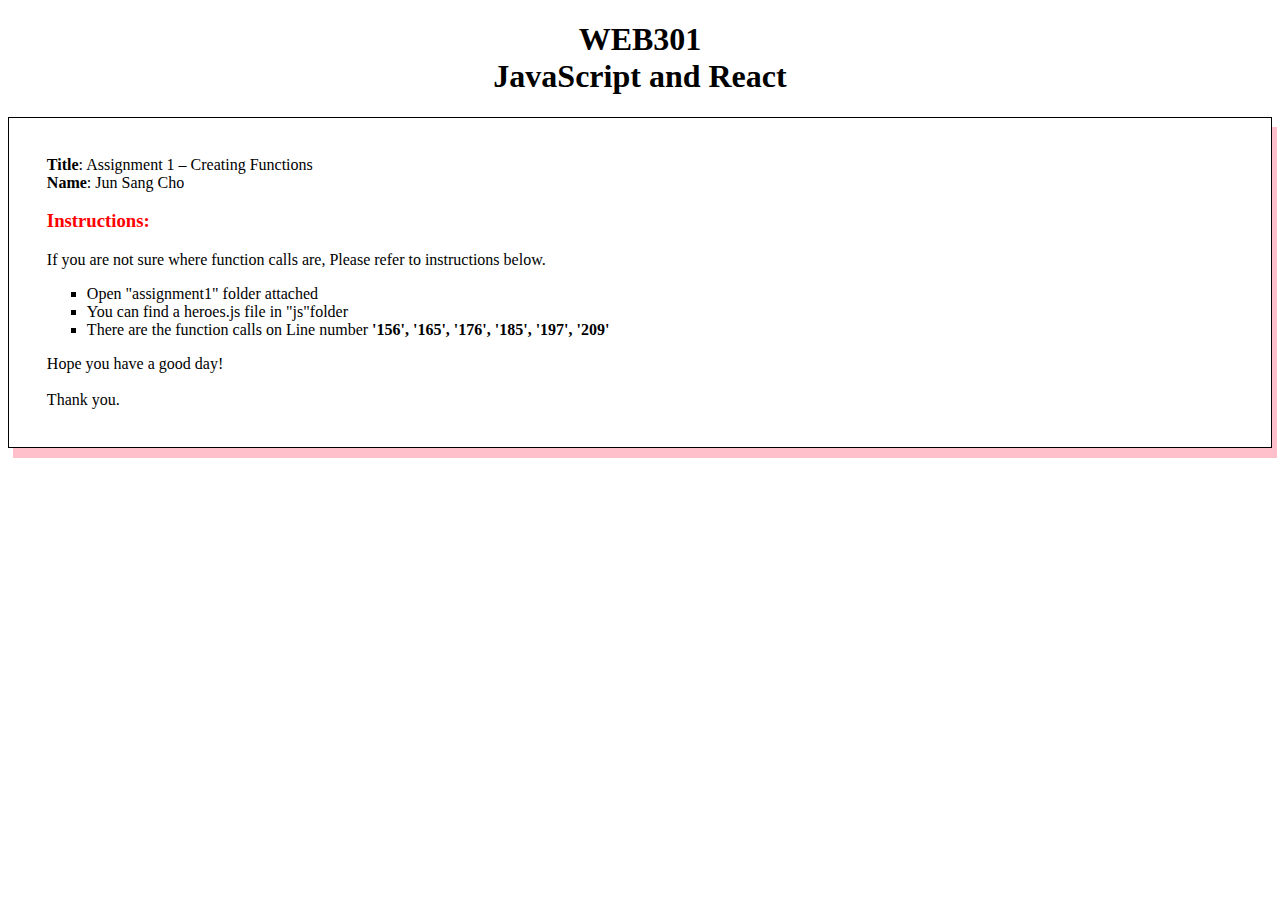
<file: assignment1/index.html>
<!DOCTYPE html>
<html lang="en">
  <head>
    <meta charset="UTF-8" />
    <meta http-equiv="X-UA-Compatible" content="IE=edge" />
    <meta name="viewport" content="width=device-width, initial-scale=1.0" />
    <link rel="stylesheet" href="css/styles.css" />
    <title>Document</title>
  </head>
  <body>
    <h1 class="heading1">WEB301<br />JavaScript and React</h1>
    <article class="arti1">
      <div class=box1>
      <b>Title</b>: Assignment 1 – Creating Functions<br /><b>Name</b>: Jun Sang
      Cho

      <h3 id="instructions">Instructions:</h3>
      <p class="para1">
        If you are not sure where function calls are, Please refer to
        instructions below.
      </p>
      <ol>
        <li class="step1">Open "assignment1" folder attached</li>
        <li class="step2">You can find a heroes.js file in "js"folder</li>
        <li class="step3">
          There are the function calls on Line number
          <b>'156', '165', '176', '185', '197', '209'</b>
        </li>
      </ol>
      <div>
        Hope you have a good day! <br />
        <br />Thank you.
      </div>
    </article>
  </div>
    <script src="./js/heroes.js"></script>
  </body>
</html>
</file>
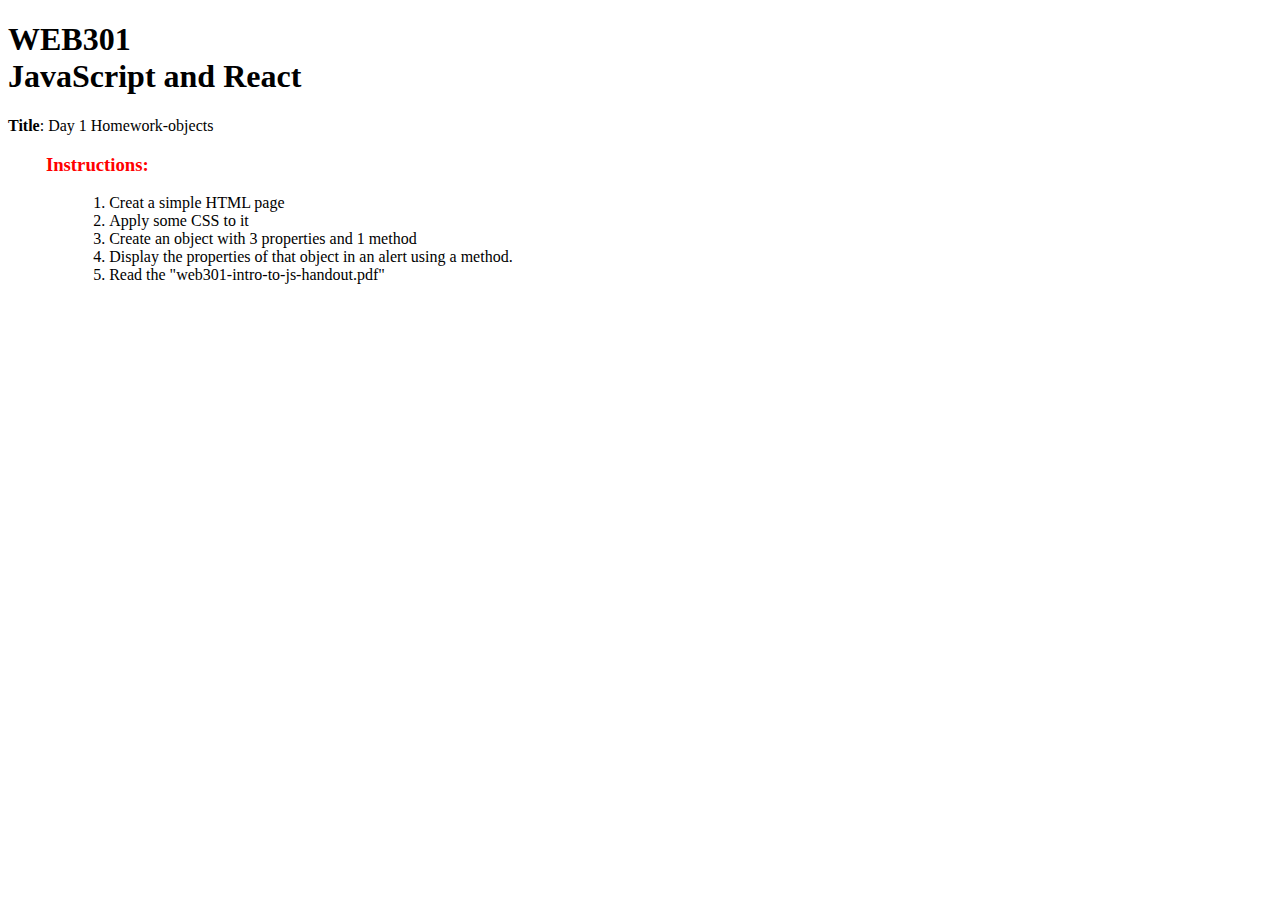
<file: Week 1- JS Fundmental/homework/index.html>
<!DOCTYPE html>
<html lang="en">
  <head>
    <meta charset="UTF-8" />
    <meta http-equiv="X-UA-Compatible" content="IE=edge" />
    <meta name="viewport" content="width=device-width, initial-scale=1.0" />
    <title>Web301</title>
    <link rel="stylesheet" href="css/style.css" />
  </head>
  <body>
    <h1 class="heading1">WEB301<br />JavaScript and React</h1>
    <article><b>Title</b>: Day 1 Homework-objects</article>
    <h3 id="instructions">Instructions:</h3>
    <ol>
      <li class="step1">Creat a simple HTML page</li>
      <li class="step2">Apply some CSS to it</li>
      <li class="step3">Create an object with 3 properties and 1 method</li>
      <li class="step4">
        Display the properties of that object in an alert using a method.
      </li>
      <li class="step5">Read the "web301-intro-to-js-handout.pdf"</li>
    </ol>
  </body>
  <script src="./js/index.js"></script>
</html>
</file>
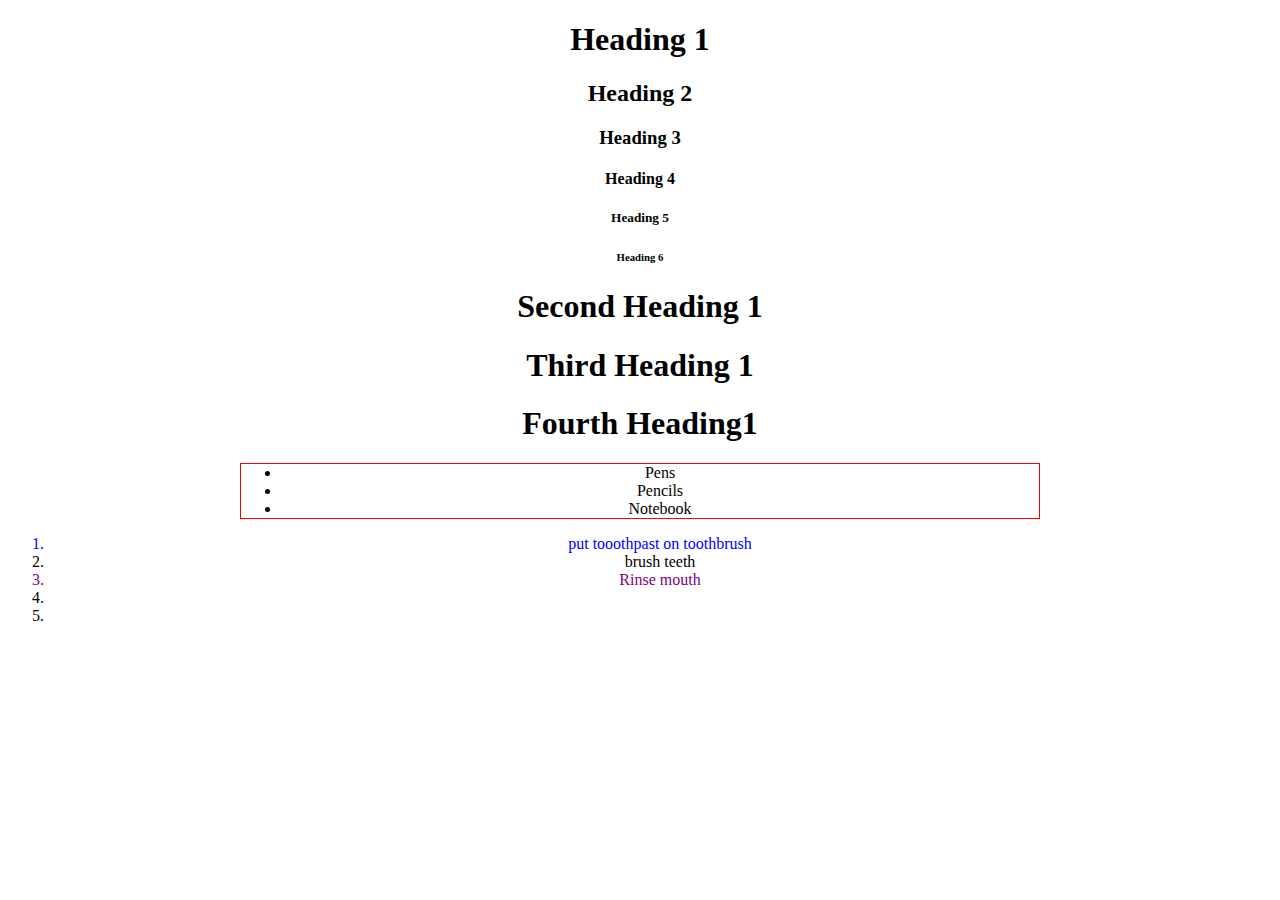
<file: Day1/1-html-css-basics.html>
<!DOCTYPE html>
<html lang="en">
  <head>
    <meta charset="UTF-8" />
    <meta http-equiv="X-UA-Compatible" content="IE=edge" />
    <meta name="viewport" content="width=device-width, initial-scale=1.0" />
    <title>Intro to HTml and CSS</title>
    <link rel="stylesheet" href="css/styles.css" />
  </head>
  <body>
    <h1>Heading 1</h1>
    <h2>Heading 2</h2>
    <h3>Heading 3</h3>
    <h4>Heading 4</h4>
    <h5>Heading 5</h5>
    <h6>Heading 6</h6>

    <section>
      <h1>Second Heading 1</h1>
      <article>
        <h1>Third Heading 1</h1>
        <aside>
          <h1>Fourth Heading1</h1>
        </aside>
      </article>
    </section>
    <!-- unordered list -->
    <ul class="supplies">
      <li>Pens</li>
      <li>Pencils</li>
      <li>Notebook</li>
    </ul>
    <!-- Ordered LIst -->
    <ol>
      <li id="step1">put tooothpast on toothbrush</li>
      <li id="step2">brush teeth</li>
      <li id="step3">Rinse mouth</li>
      <li></li>
      <li></li>
    </ol>
  </body>
</html>
</file>
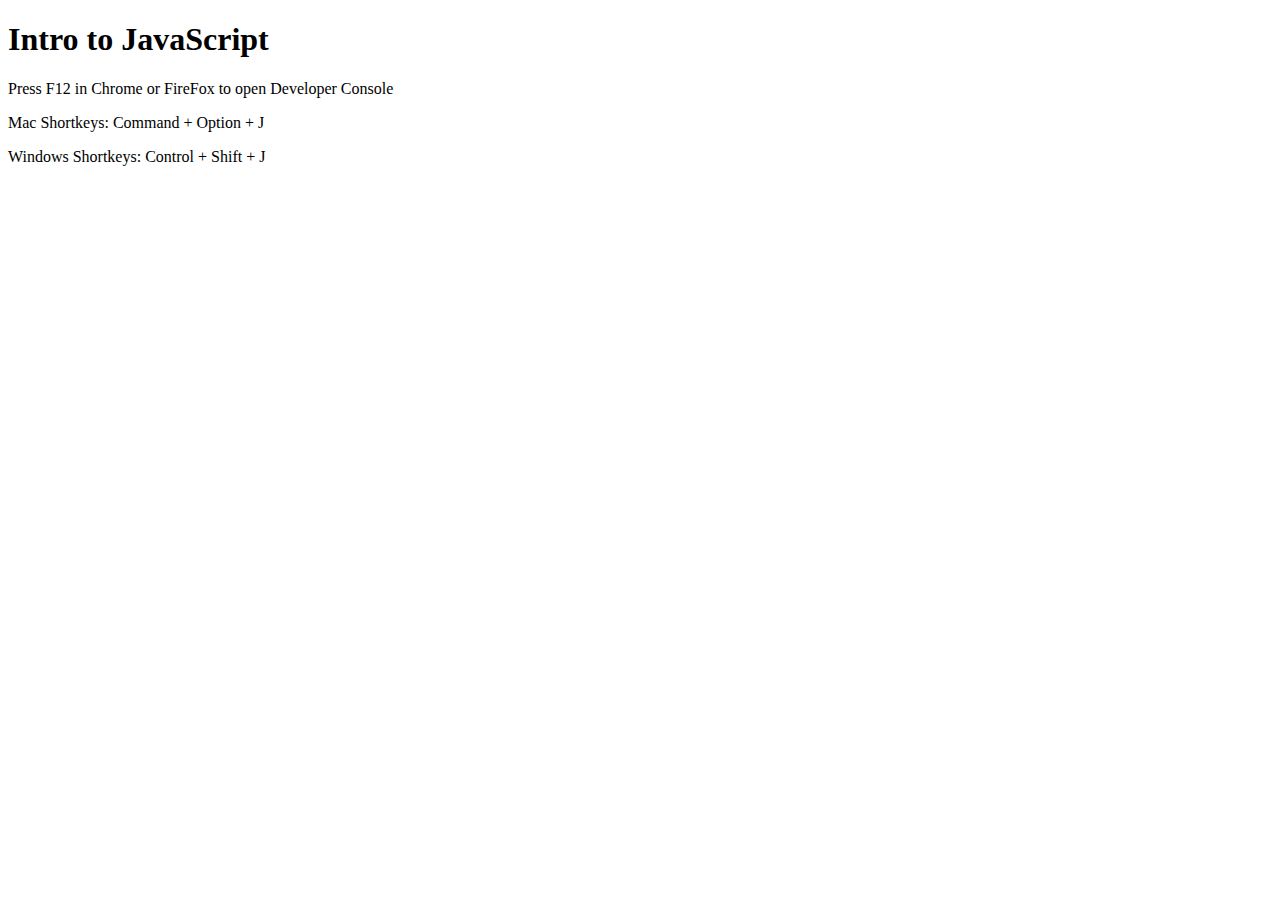
<file: Day1/2-intro-js.html>
<!DOCTYPE html>
<html lang="en">
<head>
  <meta charset="UTF-8">
  <meta name="viewport" content="width=device-width, initial-scale=1.0">
  <meta http-equiv="X-UA-Compatible" content="ie=edge">
  <title>Intro to JavaScript</title>

  <!--
  1. Script Tags ===============================================================
  To write JavaScript in an HTML page create a script tag. Any code which is
  inside of the opening and closing script tags will be read as JavaScript
  code.

  Because script tags are classified as both meta content and flow content
  they can be placed in either the head tag or the body tag. Any JavaScript code
  which should run before your HTML page loads should be placed in the head
  tag.
  -->
  
</head>
<body>
  <header>
    <h1>Intro to JavaScript</h1>
  </header>

  <main>
    <p>Press F12 in Chrome or FireFox to open Developer Console</p>
    <p>Mac Shortkeys: Command + Option + J</p>
    <p>Windows Shortkeys: Control + Shift + J</p>
  </main>

  <!--
  Most of the time you would want to put your script tags at the bottom of the
  page just before the closing body tag. There are multiple reasons for this.

  Much of the time you will want to use JavaScript to alter your HTML or CSS.
  HTML pages are read from top to bottom. You would want all of your HTML and
  CSS to load before you try to alter it using JavaScript. If you did not do
  this then the JavaScript may run before the HTML elements have loaded and many
  JavaScript events may never be applied to them.

  Another reason to place your script tags at the bottom of the page is that
  if JavaScript is placed in the head tag of your page then the HTML can not
  load until the JS has loaded. Placing your JS at the bottom of the page
  will increase the loading speed of your site and will also increase your
  SEO ranking as a result.
  -->

  <script type=text/javascript>
  // alert("Hello world!")
  //ddd
//5. Variables
 // to declare a variable wiit the let keyword and a name for the variable. 

 let name = "Jun"

    // we can also decalre the name of the variable and assign a vaue to it in the same lne.

    let favoriteColor="Purple"

  </script> 
  <!-- 6. External JS Files -->
  <!-- part one -->
    <!-- <script src="js/index.js"></script> -->
    <script src="js/primitives.js"></script> 
</body>
</html>
</file>
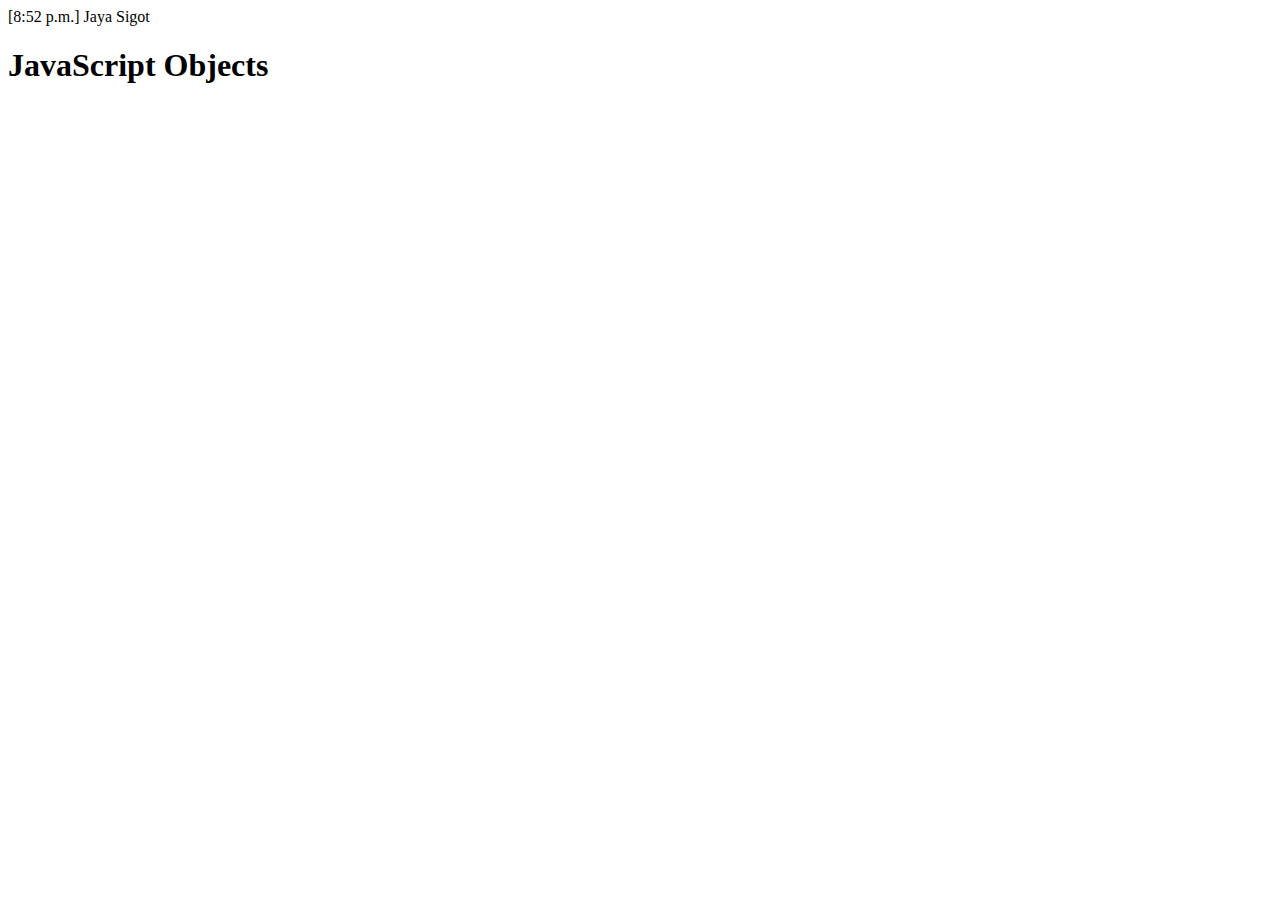
<file: Day1/4-object-instance.html>
[8:52 p.m.] Jaya Sigot
<!DOCTYPE html>
<html lang="en">
  <head>
    <meta charset="UTF-8" />
    <meta name="viewport" content="width=device-width, initial-scale=1.0" />
    <meta http-equiv="X-UA-Compatible" content="ie=edge" />
    <title>JavaScript Objects</title>
  </head>
  <body>
    <h1>JavaScript Objects</h1>
    <script>
      /*
1. Creating Objects ========================================================
To create a new object, use the new keyword followed by the Object keyword.
We will create an object to represent a cup of coffee.
*/ let myCoffee = new Object();
      /*
2. Properties ==============================================================
Properties represent data which is associated with and related to a specific
object.
They are saved as variables which are attached to the end of an object name
and are separated from it with a dot. The use of the dot to access object
properties is known as dot notation.
*/ myCoffee.size = "Small";
      myCoffee.creams = 1;
      myCoffee.sugars = 1;
      myCoffee.customer = "Jaya";
      /*
Properties are used the same way that variables are except they can only be
accessed through the variable name of the object which they are associatied
with using dot notation.
*/ alert(myCoffee.size);
      /*
3. Methods =================================================================
Objects can also perform actions which are represented by functions that are
attached to end of an object name and which are called methods.
Methods are actually defined as properties of an object which hold anonymous
functions. Therefore every method is also a property. Like normal properties methods are
defined through the name of the object which they are associated with
using dot notation.
*/ myCoffee.brewCoffee = function () {
        alert(
          myCoffee.size +
            " coffee," +
            myCoffee.creams +
            " creams " +
            myCoffee.sugars +
            " sugars for " +
            myCoffee.customer +
            "!"
        );
      };
      /*
To call a method of an object use the variable name of the object and then
the name of the method including parentheses using dot notation.
*/ myCoffee.brewCoffee();
    </script>
  </body>
</html>
</file>
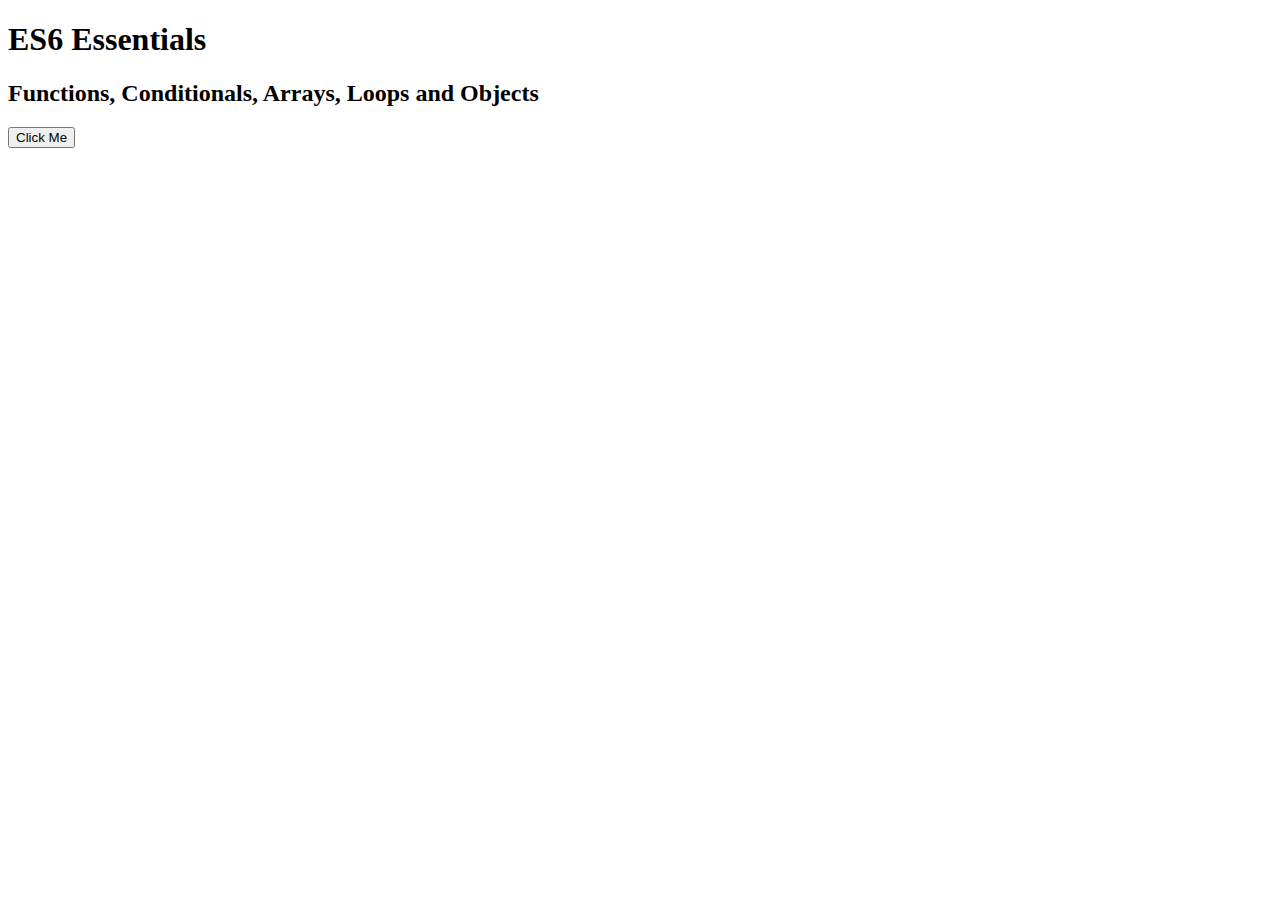
<file: Week 2/es6-essentials-starter.html>
<!DOCTYPE html>
<html lang="en">
  <head>
    <meta charset="UTF-8" />
    <meta name="viewport" content="width=device-width, initial-scale=1.0" />
    <meta http-equiv="X-UA-Compatible" content="ie=edge" />

    <title>ES6 Essentials</title>

    <!-- 
    
  Bootstrap is a popular HTML, CSS, and JavaScript Framework that is used for building responsive
    mobile-first websites. 
    
    Bootstrap allows developers to quickly create a responsive site without writing a lot of CSS code.
    It's essentially a toolkit that is full of useful, reusable bits of code.

    A CDN is a Content Delivery Network. 

    A CDN "is a geographically distributed network of proxy servers and their data centers. The goal is to provide high availability and performance by distributing the service spatially relative to end users." (wikipedia)

  -->

    <!-- BOOTSTRAP CDN (CONTENT DELIVERY NETWORK) USED FOR STYLING -->
    <!-- https://getbootstrap.com/docs/5.1/getting-started/introduction/ -->
    <link
      href="https://cdn.jsdelivr.net/npm/bootstrap@5.1.3/dist/css/bootstrap.min.css"
      rel="stylesheet"
      integrity="sha384-1BmE4kWBq78iYhFldvKuhfTAU6auU8tT94WrHftjDbrCEXSU1oBoqyl2QvZ6jIW3"
      crossorigin="anonymous"
    />
  </head>
  <body>
    <!-- Header is used for introductory content -->
    <header class="container text-center">
      <h1 id="my-heading">ES6 Essentials</h1>
      <h2 class="mb-5">Functions, Conditionals, Arrays, Loops and Objects</h2>
      <button id="my-button" class="btn btn-success">Click Me</button>
    </header>

    <script src="js/main.js"></script>
  </body>
</html>
</file>
<file: assignment1/css/styles.css>
.heading1 {
  display: flex;

  justify-content: center;
  text-align: center;
}
.arti1 {
  border: 1px solid;
  box-shadow: 5px 10px pink;
}
.box1 {
  padding: 3%;
}
#instructions {
  color: red;
}

.step1,
.step2,
.step3 {
  list-style-type: square;
}
</file>
<file: Week 1- JS Fundmental/homework/css/style.css>
.heading {
  text-align: center;
}
#instructions {
  color: red;
  margin-left: 3%;
}
.step1,
.step2,
.step3,
.step4,
.step5 {
  margin-left: 5%;
}
</file>
<file: Day1/css/styles.css>
body {
  text-align: center;
}

/* Target a Class */

.supplies {
  border: 1px solid red;
  width: 60%;
  margin: auto;
}

#step1 {
  color: blue;
}
#step2 {
  color: marenta;
}
#step3 {
  color: purple;
}
</file>
